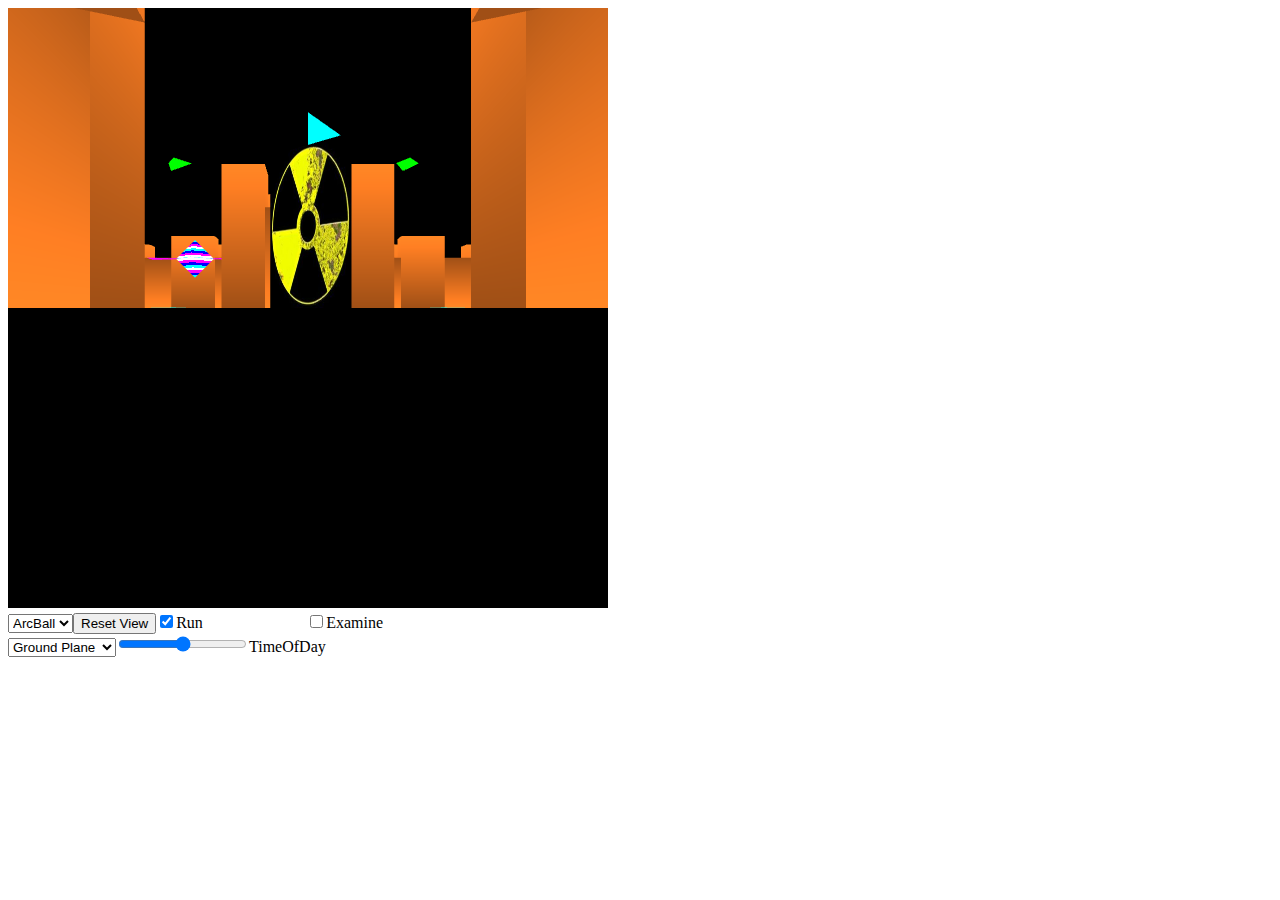
<file: Graphics Projects/GraphicsTown P7/index.html>
<!DOCTYPE html>
<html lang="en">
<!-- Graphics town framework code by Mike Gleicher
  -- written October, 2015
  -->
<head>
    <meta charset="UTF-8">
    <title>GraphicsTown JS 2015!</title>
</head>
<body>
<!-- load this stuff first -->
<script src="Libraries/twgl-full.js"></script>
<script src="Libraries/panel.js"></script>
<script src="Libraries/arcball.js"></script>
<script src="grobject.js"></script>
<script src="ExampleObjects/ground.js"></script>

<!-- This is where we load the objects for the world -->
<script src="ExampleObjects/simplest.js"></script>
<script src="ExampleObjects/texturedplane.js"></script>
<script src="ExampleObjects/cube.js"></script>
<script src="ExampleObjects/castle.js"></script>
<script src="ExampleObjects/bodyguard.js"></script>
<script src="ExampleObjects/flag.js"></script>

<!-- I am adding the helicopter -->
<script src="Helicopter/helicopter.js"></script>

<!-- This gets loaded LAST (actually, it probably doesn't have to) -->
<script src="graphicstown.js"></script>
</body>

<!-- all of the shaders get stuck here in the HTML because
  -- that's the only way I know to load them without either
  -- sticking them in JavaScript strings, or using a web server
  -->

<script id="cube-vs" type="notjs">
    precision highp float;

    attribute vec3 vpos;
    attribute vec3 vnormal;
    varying vec3 outColor;

    uniform mat4 view;
    uniform mat4 proj;
    uniform mat4 model;
    uniform vec3 lightdir;
    uniform vec3 cubecolor;

    void main(void) {
	
        gl_Position = proj * view * model * vec4(vpos, 1.0);
        vec4 normal = normalize(model * vec4(vnormal,0.0));
        float diffuse = .5 + .5*abs(dot(normal, vec4(lightdir,0.0)));
        outColor = cubecolor * diffuse;
    }
</script>
<script id="cube-fs" type="notjs">
// simple shader that does vertex coloring
//  (e.g. the vertex shader figures the lighting
// note this is used for more than just the cube
    precision highp float;
    varying vec3 outColor;
	uniform vec3 lightdir;
	const float ambientCoeff = 0.3;
	
    void main(void) {

		const vec3 lightVec = vec3(0,1,0);//Where the light's coming from.
		float ambient = ambientCoeff + dot(lightdir, lightVec);
	
        gl_FragColor = vec4(((ambient * outColor) + outColor), 1.0);
    }
</script>

<!-- Special Ground Plane Shader - makes a boring
  -- checkerboard
  -->
<script id="ground-vs" type="not-js">
    precision highp float;

    attribute vec3 vpos;
    varying vec3 outPos;

    uniform mat4 view;
    uniform mat4 proj;
	
	uniform vec3 lightdir;

    void main(void) {
        gl_Position = proj * view * vec4(vpos, 1.0);
        outPos = vpos;
    }
</script>
<script id="ground-fs" type="notjs">

    // note this is used for more than just the cube
    precision highp float;
    varying vec3 outPos;
	uniform float time;
	uniform vec3 lightdir;
	const float ambient = 0.3;
		

    void main(void) {	
	
		//const vec3 lightVec = vec3(0,1,0);//Where the light's coming from.
		//float ambient = ambientCoeff + dot(lightdir, lightVec);
				
        float xs = step(0.5,mod(outPos.x,1.0));
        float zs = step(0.5,mod(outPos.z,1.0));
		
        float ss = (xs>.5) ? zs : 1.0-zs;
		
        gl_FragColor = (mix(vec4(0.0,1.0,1.0,1), vec4(0.0,0.5,1.0,1), ss));

    }
</script>

<script id="text-vs" type="notjs">
    precision highp float;

    attribute vec3 vpos;
    attribute vec3 vnormal;
	attribute vec2 vTexCoord;
	varying vec2 fTexCoord;
    varying vec3 outColor;

    uniform mat4 view;
    uniform mat4 proj;
    uniform mat4 model;
    uniform vec3 lightdir;
    uniform vec3 cubecolor;

    void main(void) {
	
		fTexCoord = vTexCoord;
        gl_Position = proj * view * model * vec4(vpos, 1.0);
        vec4 normal = normalize(model * vec4(vnormal,0.0));
        float diffuse = .5 + .5*abs(dot(normal, vec4(lightdir,0.0)));
        outColor = cubecolor * diffuse;
    }
</script>
<script id="text-fs" type="notjs">
// simple shader that does vertex coloring
//  (e.g. the vertex shader figures the lighting
// note this is used for more than just the cube
    precision highp float;
    varying vec3 outColor;
	uniform vec3 lightdir;
	uniform vec3 cubecolor;
	const float ambientCoeff = 0.3;
	
	varying vec2 fTexCoord;
	
	  const float xfreq=40.0;
      const float yfreq=40.0;
      const float PI=3.14142;

      vec2 Stripe(vec2 tc){
	    vec2 result;
	    if(sin(tc.x*xfreq*2.0*PI)>0.0) result.x=1.0; else result.x=0.0;
	    if(cos(tc.y*yfreq*2.0*PI)>0.0) result.y=1.0; else result.y=0.0;
	    return result;
      }
	
    void main(void) {

		const vec3 lightVec = vec3(0,1,0);//Where the light's coming from.
		float ambient = ambientCoeff + dot(lightdir, lightVec);
	
        gl_FragColor = vec4(ambient*(Stripe((outColor).xy)), 1.0, 1.0);
    }
</script>

<script id="text2-vs" type="notjs">
    precision highp float;

    attribute vec3 vpos;
    attribute vec3 vnormal;
	attribute vec2 vTexCoord;
	varying vec2 fTexCoord;
    varying vec3 outColor;

    uniform mat4 view;
    uniform mat4 proj;
    uniform mat4 model;
    uniform vec3 lightdir;
    uniform vec3 cubecolor;

    void main(void) {
	
		fTexCoord = vTexCoord;
        gl_Position = proj * view * model * vec4(vpos, 1.0);
        vec4 normal = normalize(model * vec4(vnormal,0.0));
        float diffuse = .5 + .5*abs(dot(normal, vec4(lightdir,0.0)));
        outColor = cubecolor * diffuse;
    }
</script>
<script id="text2-fs" type="notjs">
// simple shader that does vertex coloring
//  (e.g. the vertex shader figures the lighting
// note this is used for more than just the cube
    precision highp float;
    varying vec3 outColor;
	uniform vec3 lightdir;
	uniform vec3 cubecolor;
	const float ambientCoeff = 0.3;
	
	varying vec2 fTexCoord;
	
	
    void main(void) {

		const vec3 lightVec = vec3(0,1,0);//Where the light's coming from.
		float ambient = ambientCoeff + dot(lightdir, lightVec);
	
        gl_FragColor = vec4(ambient, ambient, 1.0, 1.0);
    }
</script>


<script id="vs" type="not-js">
        precision highp float;
        attribute vec3 pos;
        attribute vec3 inColor;
        varying vec3 outColor;
        uniform mat4 view;
        uniform mat4 proj;
        void main(void) {
          gl_Position = proj * view * vec4(pos, 1.0);
          outColor = inColor;
        }
</script>
<script id="fs" type="not-js">
        precision highp float;
        varying vec3 outColor;
        void main(void) {
          gl_FragColor = vec4(outColor, 1.0);
        }
</script>

<script id="textimg-vs" type="notjs">
    precision highp float;

    attribute vec3 vpos;
    attribute vec3 vnormal;
	attribute vec2 vTexCoord;
	varying vec2 fTexCoord;
    varying vec3 outColor;

    uniform mat4 view;
    uniform mat4 proj;
    uniform mat4 model;
    uniform vec3 lightdir;
    uniform vec3 cubecolor;

    void main(void) {
	
		fTexCoord = vTexCoord;
        gl_Position = proj * view * model * vec4(vpos, 1.0);
        vec4 normal = normalize(model * vec4(vnormal,0.0));
        float diffuse = .5 + .5*abs(dot(normal, vec4(lightdir,0.0)));
        outColor = cubecolor * diffuse;
    }
</script>
<script id="textimg-fs" type="notjs">
// simple shader that does vertex coloring
//  (e.g. the vertex shader figures the lighting
// note this is used for more than just the cube
    precision highp float;
    varying vec3 outColor;
	uniform vec3 lightdir;
	uniform vec3 cubecolor;
	const float ambientCoeff = 0.3;
	
	varying vec2 fTexCoord;
	
	  const float xfreq=40.0;
      const float yfreq=40.0;
      const float PI=3.14142;

      vec2 Stripe(vec2 tc){
	    vec2 result;
	    if(sin(tc.x*xfreq*2.0*PI)>0.0) result.x=1.0; else result.x=0.0;
	    if(cos(tc.y*yfreq*2.0*PI)>0.0) result.y=1.0; else result.y=0.0;
	    return result;
      }
	
    void main(void) {

		const vec3 lightVec = vec3(0,1,0);//Where the light's coming from.
		float ambient = ambientCoeff + dot(lightdir, lightVec);
	
        gl_FragColor = vec4(ambient*(Stripe((outColor).xy)), 1.0, 1.0);
    }
</script>

<script id="text3-vs" type="notjs">
    precision highp float;

    attribute vec3 vpos;
    attribute vec3 vnormal;
	attribute vec2 vTexCoord;//texcoord
	varying vec2 fTexCoord;//texcoord
    varying vec3 outColor;

    uniform mat4 view;
    uniform mat4 proj;
    uniform mat4 model;
    uniform vec3 lightdir;
    uniform vec3 cubecolor;

    void main(void) {
	
		fTexCoord = vTexCoord;
		
        gl_Position = proj * view * model * vec4(vpos, 1.0);
        vec4 normal = normalize(model * vec4(vnormal,0.0));
        float diffuse = .5 + .5*abs(dot(normal, vec4(lightdir,0.0)));
        outColor = cubecolor * diffuse;
    }
</script>
<script id="text3-fs" type="notjs">
// simple shader that does vertex coloring
//  (e.g. the vertex shader figures the lighting
// note this is used for more than just the cube
    precision highp float;
    varying vec3 outColor;
	uniform vec3 lightdir;
	uniform vec3 cubecolor;
	const float ambientCoeff = 0.3;
	
	varying vec2 fTexCoord;
	
    void main(void) {

		const vec3 lightVec = vec3(0,1,0);//Where the light's coming from.
		float ambient = ambientCoeff + dot(lightdir, lightVec);
	
		uniform sampler2D u_texture;
	
        gl_FragColor = texture2D(u_texture, fTexCoord);
    }
</script>


</html>
</file>
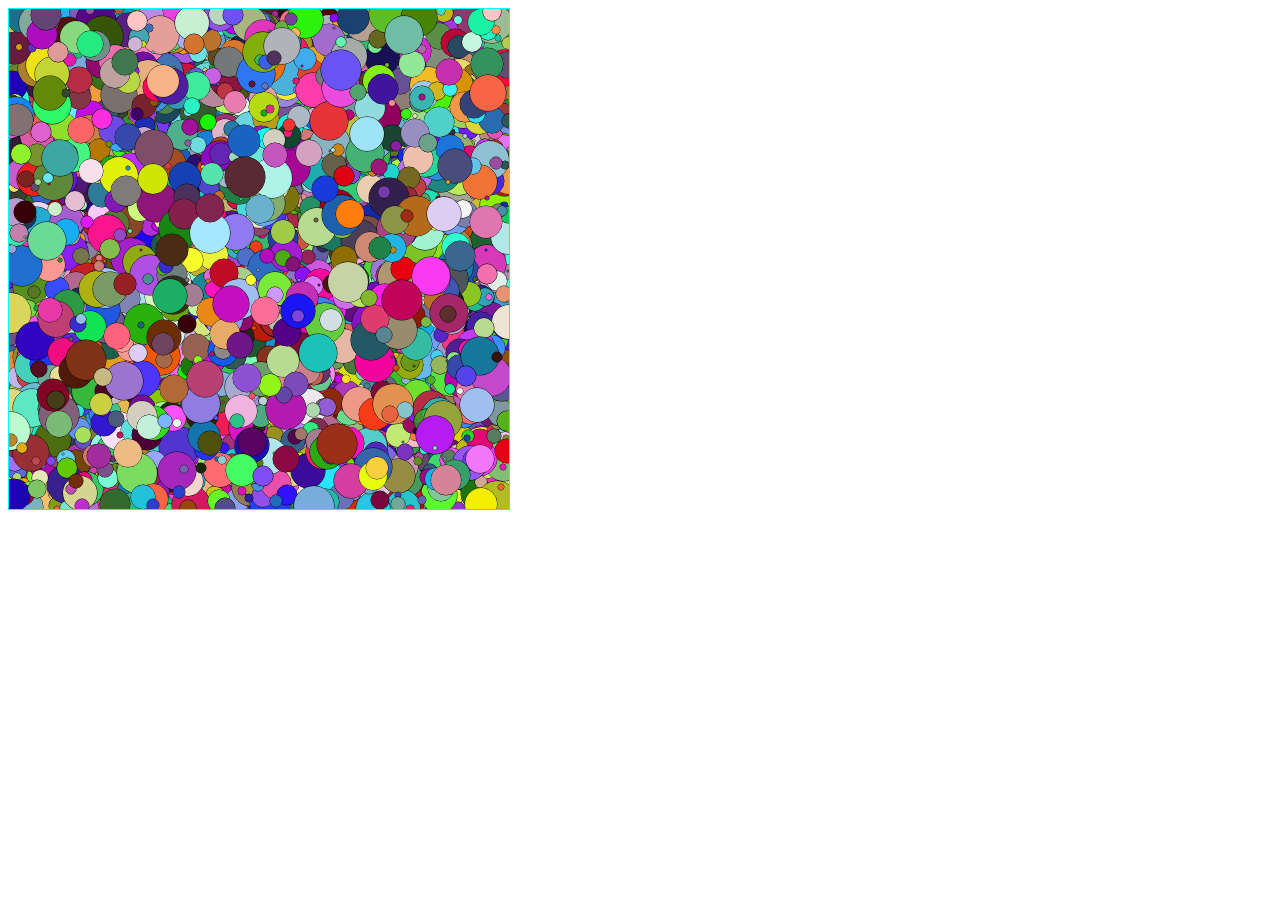
<file: Graphics Projects/Graphics Program 1.html>
<!DOCTYPE html>
<html>
<body>
<canvas id="p1 canvas" width="500" height="500" style="border:1px solid cyan;">

<script>

	var canvas = document.getElementById('p1 canvas');
	var context = canvas.getContext('2d');
	
	function randomCircles(){
	
		for(var i = 0; i<10000; i++){
		
			context.beginPath();
			context.arc(Math.floor(Math.random()*(500)+1) , Math.floor(Math.random()*(500)+1), Math.floor(Math.random()*(20)+1), 0 ,2*Math.PI);
			
			context.fillStyle = "#" + Math.floor(Math.random()*0xFFFFFF).toString(16);
			context.strokeStyle = "black";
			
			context.stroke();
			context.fill();
		}
	}
	
	randomCircles();
	
</script>

</body>
</html>
</file>
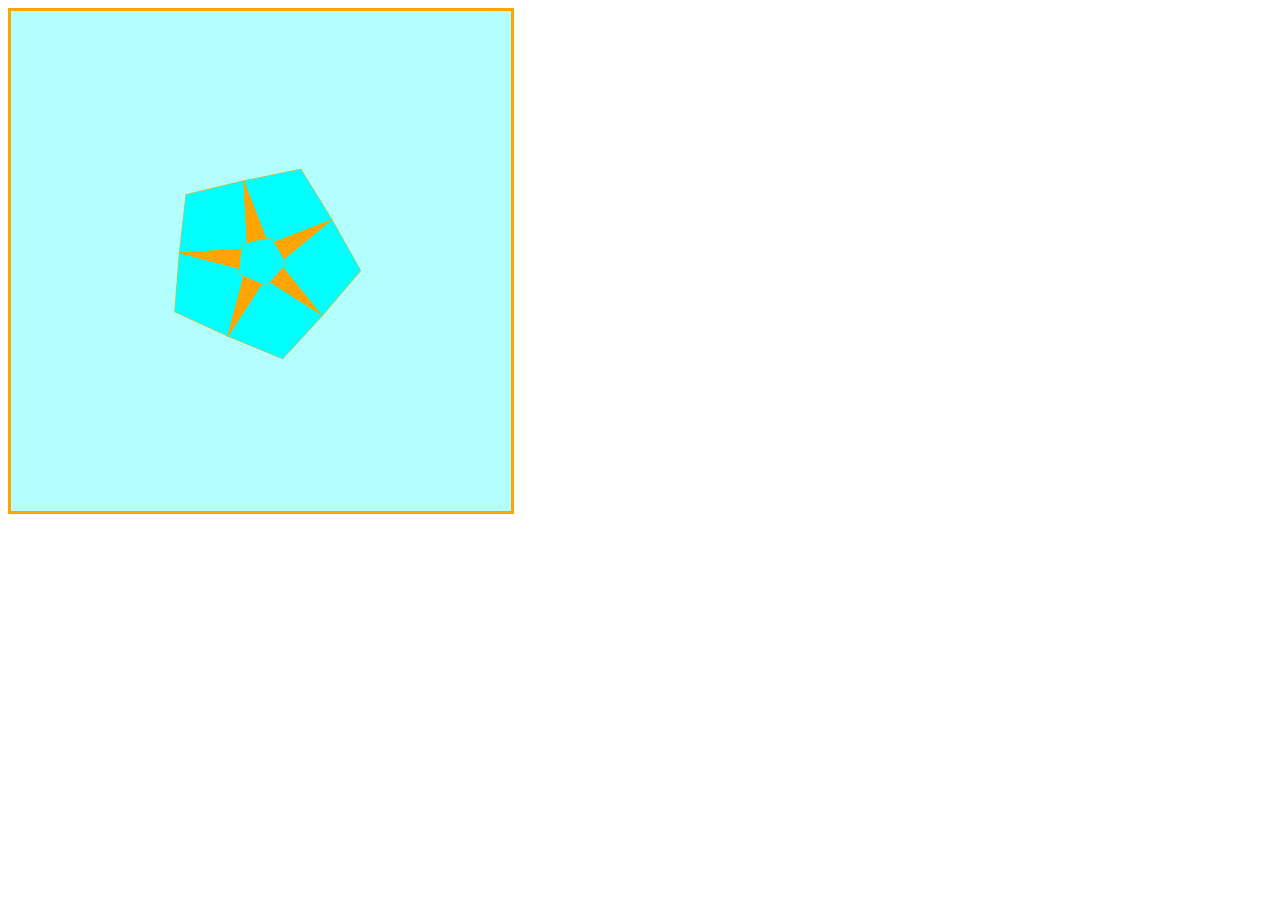
<file: Graphics Projects/Graphics Program 2.html>
<!DOCTYPE html>
<html>
<body>
<canvas id="p2 canvas" width="500" height="500" style="border:3px solid orange;">

<script>

	var canvas = document.getElementById('p2 canvas');
	var context = canvas.getContext('2d');

	var rad = 0;
	var inner = 100;
	var points = 5;
	var angle = 0.005;	
	
	context.translate(250, 250);
	
	function drawStar(){
		
		context.fillStyle = "#b3ffff";
		context.fillRect(-500, -500, canvas.width*2, canvas.height*2);
		
		context.beginPath();
		context.moveTo(0, rad);
		
		for(var i = 0; i < points; i++){
		
			context.rotate(Math.PI/points);
			context.lineTo(0, (inner));
			context.rotate(Math.PI/points);
			context.lineTo(0, rad);	
		}
		
		context.stroke();
		context.fillStyle = "cyan";
		context.fill();
		context.rotate(angle);
		
		if(rad <= 300){
			rad+=1;
		}
		if(rad == 301){
			decrease = 1;
		}
		
		drawOther();
		drawTriangle();
		
		requestAnimationFrame(drawStar);
	}
	
	requestAnimationFrame(drawStar);
	
	function drawOther(){
		
		context.beginPath();
		//context.moveTo(250, 250);
		
		context.arc(0, 0, rad/4, 0, 2*Math.PI);
		context.strokeStyle = "orange";
		context.stroke();
		context.fillStyle = "orange";
		context.fill();
		
	}
	
	function drawTriangle(){
		
		context.beginPath();
		
		for(var j = 0; j < points; j++){
			context.moveTo(0, rad/4);
			
			context.lineTo(10, rad/4);
			context.lineTo(0, rad);
			context.lineTo(-10, rad/4);
			context.lineTo(0, rad/4);
			
			context.moveTo(Math.PI/points, rad/4);

			context.fillStyle = "orange";
			context.fill();
			
			context.rotate(2*Math.PI/points);
		}
	}
	
	function drawMore(){
		
		context.beginPath();
		context.moveTo(0, rad/4);
		
		for(var i = 0; i < points; i++){
		
			context.rotate(Math.PI/points);
			context.lineTo(0, (inner/4));
			context.rotate(Math.PI/points);
			context.lineTo(0, rad/4);	
		}
		
		context.stroke();
		context.fillStyle = "cyan";
		context.fill();
		context.rotate(angle);
		
		if(rad <= 300){
			rad+=1;
		}
		if(rad == 301){
			rad = 0;
		}
		
		requestAnimationFrame(drawMore);
	}
	
	requestAnimationFrame(drawMore);
	
</script>

</body>
</html>
</file>
